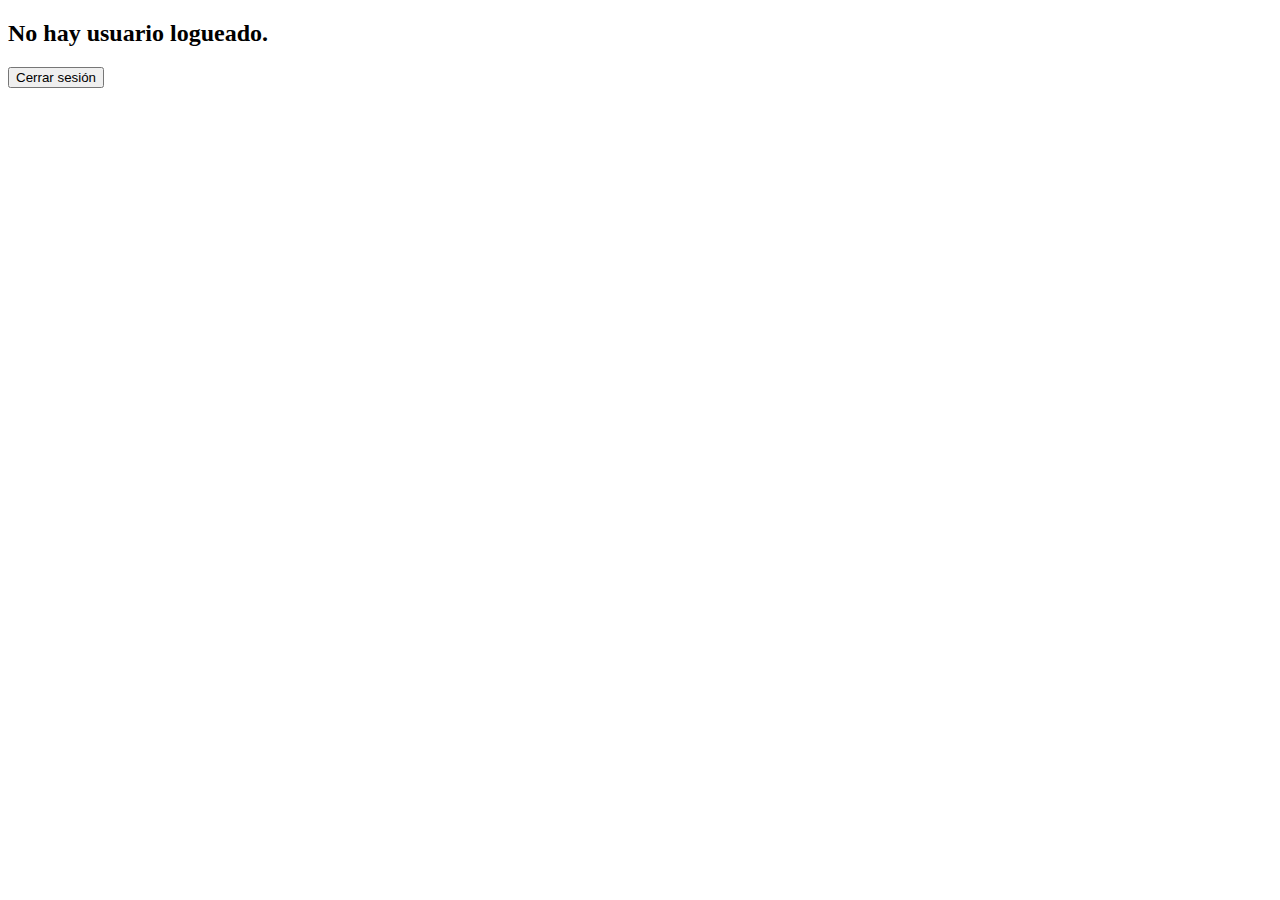
<file: home.html>
<!DOCTYPE html>
<html lang="es">

<head>
    <meta charset="UTF-8">
    <meta name="viewport" content="width=device-width, initial-scale=1.0">
    <title>Inicio</title>
</head>

<body>
    <h2 id="mensaje"></h2>
    <button id="logoutBtn">Cerrar sesión</button>
    <script>
        let nombre = localStorage.getItem('loggedUser');
        if (nombre) {
            mensaje.textContent = `Inicio de sesión exitoso. Bienvenido, ${nombre}!`;
        } else {
            mensaje.textContent = "No hay usuario logueado.";
        }

        document.getElementById('logoutBtn').onclick = function () {
            localStorage.removeItem('loggedUser');
            window.location.href = "index.html";
        };
    </script>
</body>

</html>
</file>
